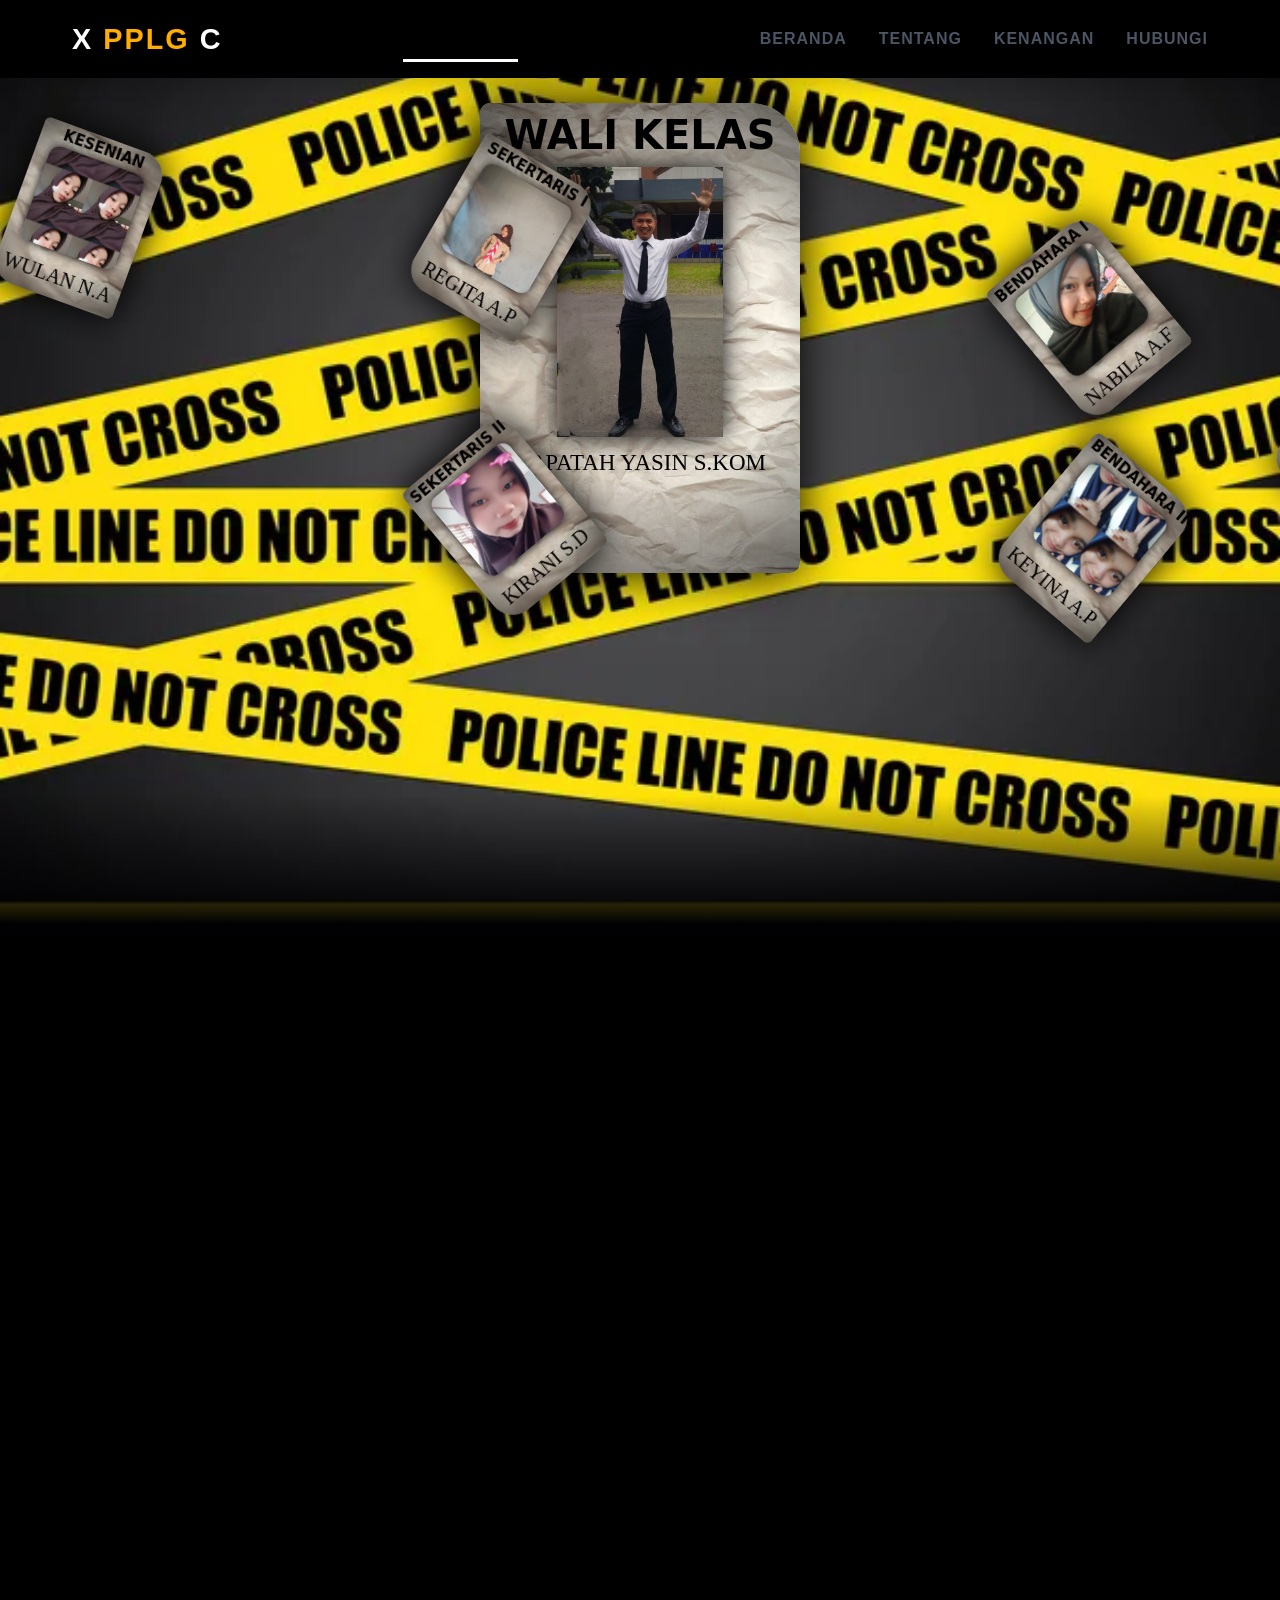
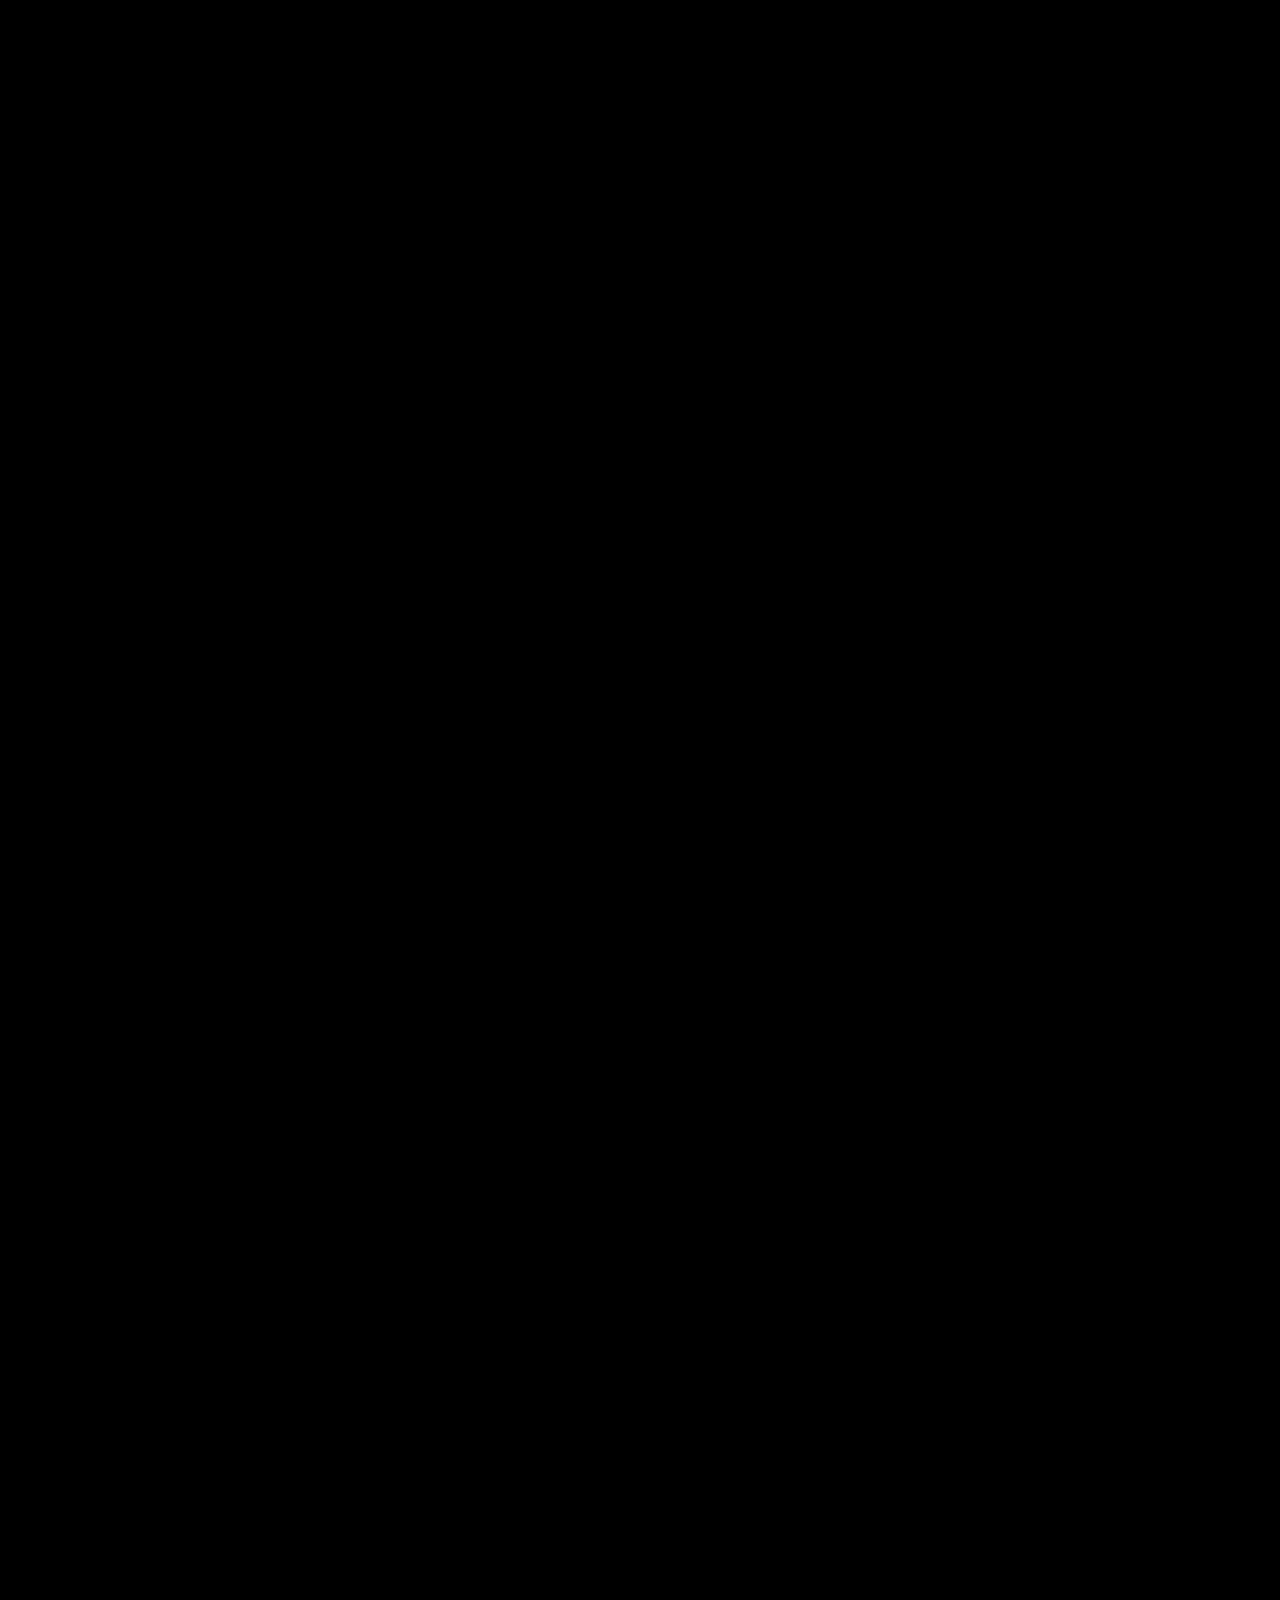
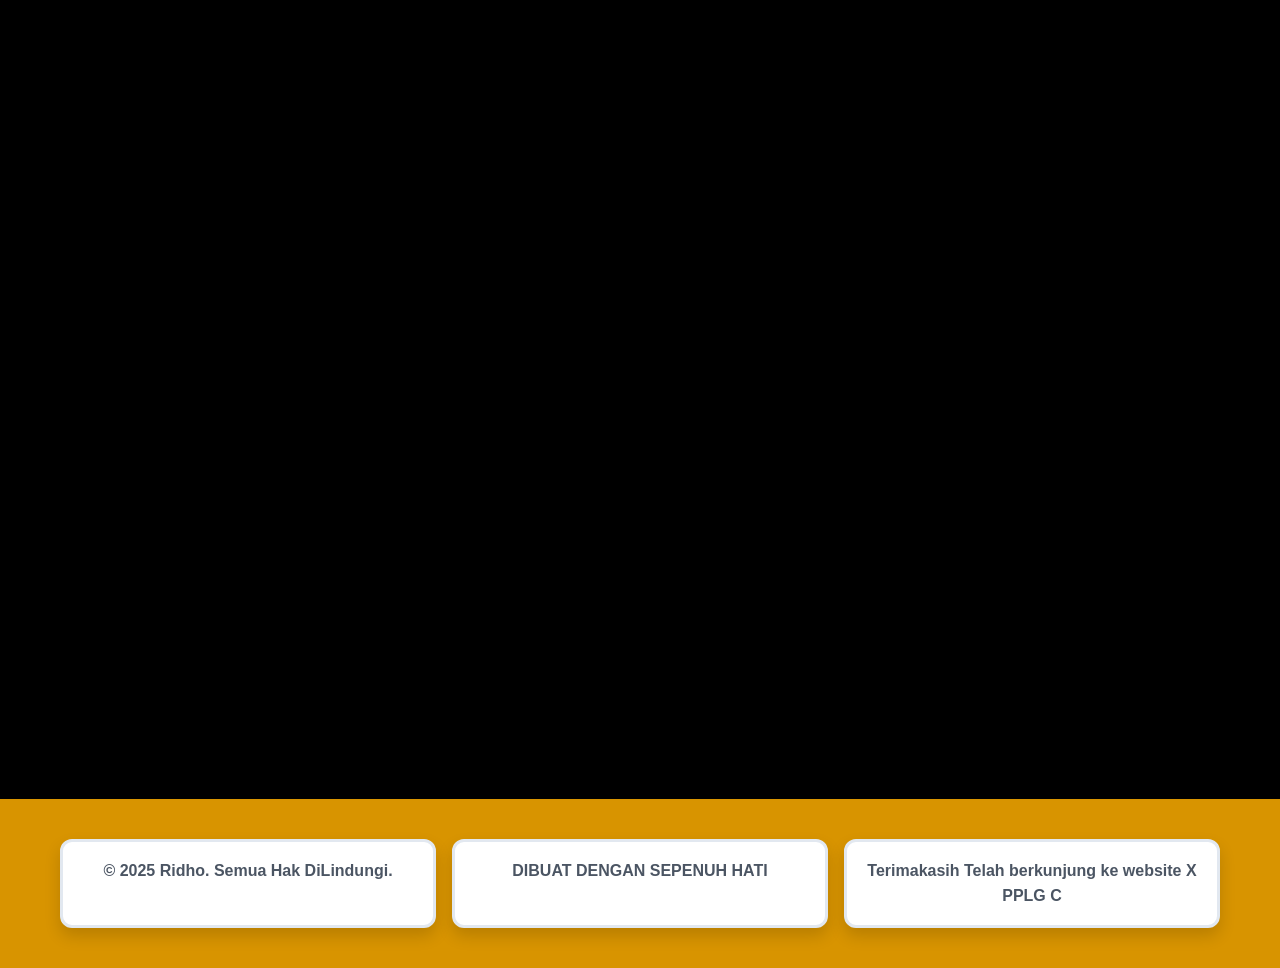
<file: index.html>
<!DOCTYPE html>
<html lang="en">
  <head>
    <meta charset="UTF-8" />
    <meta name="viewport" content="width=device-width, initial-scale=1.0" />
    <title>WEBSITE - X PPLG C</title>
    <meta name="description" content="&copy; 2025 Ridho. Web kelas X PPLG C" />

    <!-- font -->
    <link rel="preconnect" href="https://fonts.googleapis.com" />
    <link rel="preconnect" href="https://fonts.gstatic.com" crossorigin />
    <link
      href="https://fonts.googleapis.com/css2?family=Rubik+Mono+One&display=swap"
      rel="stylesheet"
    />
    <!-- logo -->
    <link
      rel="stylesheet"
      href="https://cdnjs.cloudflare.com/ajax/libs/font-awesome/6.5.2/css/all.min.css"
    />

    <!-- aos -->
    <link href="https://unpkg.com/aos@2.3.1/dist/aos.css" rel="stylesheet" />

    <!-- css -->
    <link rel="stylesheet" href="style.css" />
  </head>
  <body>
    <!-- nav -->
    <header class="header">
      <nav class="nav-container">
        <div class="logo">
          <h1 class="logo-text">X <span>PPLG</span> C</h1>
        </div>
        <ul class="nav-menu">
          <li><a href="#home" class="nav-link">Beranda</a></li>
          <li><a href="#about" class="nav-link">Tentang</a></li>
          <li><a href="#projects" class="nav-link">Kenangan</a></li>
          <li><a href="#contact" class="nav-link">Hubungi</a></li>
        </ul>
        <div class="hamburger">
          <span></span>
          <span></span>
          <span></span>
        </div>
      </nav>
    </header>

    <!-- hero -->
    <section id="home" class="hero">
      <div class="hero-container">
        <div class="hero-content">
          <div
            class="hero-image"
            data-aos="fade-up"
            data-aos-offset="300"
            data-aos-duration="1300"
            data-aos-delay="200"
          >
            <p>WALI KELAS</p>
            <img src="walikelas.jpg" alt="dia" class="character-img" /><br />
            <span>BP.PATAH YASIN S.KOM</span>
          </div>
          <div class="struktur-container">
            <div
              class="struktur wakil-km1"
              data-aos="fade-down"
              data-aos-offset="300"
              data-aos-duration="1500"
              data-aos-delay="800"
            >
              <p>WAKIL KM I</p>
              <img src="wakilkm1.jpg" alt="wakil-km1" />
              <span>ZEIN.S</span>
            </div>
            <div
              class="struktur km"
              data-aos="fade-down"
              data-aos-offset="300"
              data-aos-duration="1500"
              data-aos-delay="800"
            >
              <p>KETUA MURID</p>
              <img src="km.jpg" alt="KM" />
              <span>ALFINO N.H</span>
            </div>
            <div
              class="struktur wakil-km2"
              data-aos="fade-down"
              data-aos-offset="300"
              data-aos-duration="1500"
              data-aos-delay="800"
            >
              <p>WAKIL KM II</p>
              <img src="wakilkm2.jpg" alt="wakil-km2" />
              <span>M.RIDHO.A</span>
            </div>
          </div>
          <div class="struktur-container1">
            <div
              class="struktur sekertaris1"
              data-aos="fade-right"
              data-aos-offset="150"
              data-aos-duration="1000"
              data-aos-delay="400"
            >
              <p>SEKERTARIS I</p>
              <img src="sekertaris1.jpg" alt="sekertaris1" />
              <span>REGITA A.P</span>
            </div>
            <div
              class="struktur sekertaris2"
              data-aos="fade-left"
              data-aos-offset="150"
              data-aos-duration="1000"
              data-aos-delay="400"
            >
              <p>SEKERTARIS II</p>
              <img src="sekertaris2.jpg" alt="sekertaris2" />
              <span>KIRANI S.D</span>
            </div>
            <div
              class="struktur bendahara1"
              data-aos="fade-right"
              data-aos-offset="150"
              data-aos-duration="1000"
              data-aos-delay="400"
            >
              <p>BENDAHARA I</p>
              <img src="bendahara1.jpg" alt="bendahara1" />
              <span>NABILA A.F</span>
            </div>
            <div
              class="struktur bendahara2"
              data-aos="fade-left"
              data-aos-offset="150"
              data-aos-duration="1000"
              data-aos-delay="400"
            >
              <p>BENDAHARA II</p>
              <img src="bendahara2.jpg" alt="bendahara2" />
              <span>KEYINA A.P</span>
            </div>
            <div
              class="struktur keamanan"
              data-aos="fade-right"
              data-aos-offset="150"
              data-aos-duration="1000"
              data-aos-delay="400"
            >
              <p>KEAMANAN</p>
              <img src="keamanan.png" alt="bendahara2" />
              <span>FARIS D.M</span>
            </div>
            <div
              class="struktur kebersihan"
              data-aos="fade-left"
              data-aos-offset="150"
              data-aos-duration="1000"
              data-aos-delay="400"
            >
              <p>KEBERSIHAN</p>
              <img src="kebersihan.jpg" alt="bendahara2" />
              <span>FITRIA S</span>
            </div>
            <div
              class="struktur olahraga"
              data-aos="fade-right"
              data-aos-offset="150"
              data-aos-duration="1000"
              data-aos-delay="400"
            >
              <p>OLAHRAGA</p>
              <img src="olahraga.jpg" alt="bendahara2" />
              <span>WINDI R</span>
            </div>
            <div
              class="struktur kesenian"
              data-aos="fade-left"
              data-aos-offset="150"
              data-aos-duration="1000"
              data-aos-delay="400"
            >
              <p>KESENIAN</p>
              <img src="kesenian.jpg" alt="bendahara2" />
              <span>WULAN N.A</span>
            </div>
            <div
              class="struktur humas"
              data-aos="fade-right"
              data-aos-offset="150"
              data-aos-duration="1000"
              data-aos-delay="400"
            >
              <p>HUMAS</p>
              <img src="humas.jpg" alt="bendahara2" />
              <span>NAYLA</span>
            </div>
            <div
              class="struktur keagamaan"
              data-aos="fade-left"
              data-aos-offset="150"
              data-aos-duration="1000"
              data-aos-delay="400"
            >
              <p>KEAGAMAAN</p>
              <img src="keagamaan.jpg" alt="bendahara2" />
              <span>ASHROH M.R</span>
            </div>
          </div>
        </div>
        <div class="hero-action">
          <button
            class="comic-button btn-primary"
            onclick="scrollToSection('projects')"
            data-aos="fade-up"
            data-aos-offset="100"
            data-aos-duration="1300"
          >
            <span>LIAT KENANGAN</span>
            <i class="fas fa-rocket"></i>
          </button>
        </div>
      </div>
    </section>

    <!-- about -->
    <section id="about" class="about">
      <div class="container">
        <div
          class="section-header"
          data-aos="zoom-in"
          data-aos-offset="300"
          data-aos-duration="1300"
        >
          <h2 class="section-title">Tentang Kami</h2>
          <div class="comic-divider"></div>
        </div>
        <div class="about-grid">
          <div
            class="about-panel comic-panel"
            data-aos="fade-down"
            data-aos-offset="300"
            data-aos-duration="1300"
            data-aos-delay="200"
          >
            <div class="panel-header">
              <h3 class="panel-title">jadwal piket dan pelajaran</h3>
              <div class="pembatas-container">
                <div class="pembatas">
                  <ul>
                    <p class="tebel">JADWAL PIKET:</p>
                    <p class="tebel">SENIN</p>
                    <li>Ridho - Nayla</li>
                    <li>Faris - Regita</li>
                    <li>Arda - Sri</li>
                    <li>Cantika - Nabila</li>
                    <li>Risha - Widia</li>

                    <p class="tebel">SELASA</p>
                    <li>Evita - Kirani</li>
                    <li>Farhan - Mila</li>
                    <li>Ahyar - Meli</li>
                    <li>Yunisa - Renita</li>
                    <li>Dea</li>

                    <p class="tebel">RABU</p>
                    <li>Alfino - Vina</li>
                    <li>Fauzan - Amel</li>
                    <li>Reza - Fitria</li>
                    <li>Zein - Aisyah</li>
                    <li>Wulan</li>

                    <p class="tebel">KAMIS</p>
                    <li>Rafi - Livia</li>
                    <li>Asroh - Early</li>
                    <li>Kustian - Windi</li>
                    <li>Zazkia - Keyina</li>

                    <p class="tebel">JUMAT</p>
                    <li>PIKET BERSAMA</li>
                    <li>
                      jika ada salah satu siswa yang tidak piket<br />
                      maka di tanggung jawabkan di hati jum'at
                    </li>
                  </ul>
                </div>
                <div class="pembatas1">
                  <p class="tebel">JADWAL MAPEL:</p>
                  <ul>
                    <p class="tebel">SENIN</p>
                    <li>UPACARA</li>
                    <li>INFORMATIKA</li>
                    <li>MATEMATIKA</li>
                    <li>BAHASA INDONESIA</li>
                    <li>PIPAS</li>

                    <p class="tebel">SELASA</p>
                    <li>BIMBINGAN</li>
                    <li>DPK</li>
                    <li>BAHASA INDONESIA</li>
                    <li>PIPAS</li>

                    <p class="tebel">RABU</p>
                    <li>SEJARAH</li>
                    <li>MULOK1</li>
                    <li>PP</li>
                    <li>MATEMATIKA</li>
                    <li>SENI BUDAYA</li>

                    <p class="tebel">KAMIS</p>
                    <li>DPK</li>
                    <li>BAHASA INGGRIS</li>

                    <p class="tebel">JUMAT</p>
                    <li>DUHA</li>
                    <li>INFORMATIKA</li>
                    <li>BAHASA INGGRIS</li>
                    <li>PAI</li>
                    <li>PJOK</li>
                  </ul>
                </div>
              </div>
            </div>
          </div>

          <div
            class="skills-panel comic-panel"
            data-aos="fade-up"
            data-aos-offset="150"
            data-aos-duration="1300"
            data-aos-delay="200"
          >
            <div class="panel-header">
              <h3 class="panel-title">Fakta Fakta <span>X PPLG C</span></h3>
            </div>
            <div
              class="skills-grid"
              data-aos="fade-right"
              data-aos-duration="1300"
            >
              <div class="skill-badge">
                <span>Ramah Wak</span>
              </div>
              <div
                class="skill-badge"
                data-aos="fade-left"
                data-aos-duration="1300"
                data-aos-delay="400"
              >
                <span>Asik Abies</span>
              </div>
              <div
                class="skill-badge"
                data-aos="fade-right"
                data-aos-duration="1300"
                data-aos-delay="800"
              >
                <span>Jago B.Ing(asli Jir)</span>
              </div>
              <div
                class="skill-badge"
                data-aos="fade-left"
                data-aos-duration="1300"
                data-aos-delay="1200"
              >
                <span>Jago Coding(Real Asli 100%)</span>
              </div>
              <div
                class="skill-badge"
                data-aos="fade-right"
                data-aos-duration="1300"
                data-aos-delay="1400"
              >
                <span>👫 : 35 students</span>
              </div>
              <div
                class="skill-badge"
                data-aos="fade-left"
                data-aos-duration="1300"
                data-aos-delay="1800"
              >
                <span>Solid Wak</span>
              </div>
            </div>
            <div
              class="skill-badge jarak"
              data-aos="zoom-in"
              data-aos-duration="1300"
              data-aos-delay="2000"
            >
              <img src="denah_duduk.jpeg" alt="denah_duduk" />
            </div>
          </div>
        </div>
      </div>
    </section>

    <!-- kenangan -->
    <section id="projects" class="projects">
      <div class="container1">
        <div
          class="section-header"
          data-aos="zoom-in"
          data-aos-duration="1300"
          data-aos-offset="400"
        >
          <h2 class="section-title">KENANGAN</h2>
          <div class="comic-divider"></div>
        </div>

        <div class="projects-grid">
          <div
            class="project-card comic-panel"
            data-aos="fade-down"
            data-aos-duration="1300"
            data-aos-offset="400"
          >
            <div class="project-image">
              <img src="gambar_kenagan.png" alt="gambar_kenagan" />
              <div class="project-overlay">
                <button
                  class="comic-button btn-action"
                  onclick="openProject(1)"
                >
                  <span>KUNJUNGI</span>
                </button>
              </div>
            </div>
            <div class="project-content">
              <h3 class="project-title">KELAS X</h3>
              <p class="project-description">
                Fotbar adalah cara sederhana namun berharga untuk mengikat momen
                kebersamaan, agar kenangan sekolah tetap hidup meski waktu
                berlalu.
              </p>
              <div class="project-tags">
                <span class="tag">ALBUM</span>
                <span class="tag">SLIDE UNTUK MELIHAT KENANGAN LAINNYA</span>
              </div>
            </div>
          </div>

          <div
            class="project-card comic-panel"
            data-aos="fade-up"
            data-aos-duration="1300"
            data-aos-delay="400"
            data-aos-offset="400"
          >
            <div class="project-image">
              <img src="coming_soon.png" alt="Project 2" />
              <div class="project-overlay">
                <button
                  class="comic-button btn-action"
                  onclick="openProject(2)"
                >
                  <span>KUNJUNGI</span>
                </button>
              </div>
            </div>
            <div class="project-content">
              <h3 class="project-title">KELAS XI</h3>
              <p class="project-description">
                Fitur ini akan tersedia ketika kami menyentuh kelas XI.
              </p>
              <div class="project-tags">
                <span class="tag">COMING SOON</span>
                <span class="tag">SLIDE UNTUK MELIHAT KENANGAN LAINNYA</span>
              </div>
            </div>
          </div>

          <div
            class="project-card comic-panel"
            data-aos="fade-down"
            data-aos-duration="1300"
            data-aos-delay="800"
            data-aos-offset="400"
          >
            <div class="project-image">
              <img src="coming_soon.png" alt="Project 3" />
              <div class="project-overlay">
                <button
                  class="comic-button btn-action"
                  onclick="openProject(3)"
                >
                  <span>KUNJUNGI</span>
                </button>
              </div>
            </div>
            <div class="project-content">
              <h3 class="project-title">KELAS XII</h3>
              <p class="project-description">
                Fitur ini akan tersedia ketika kami menyentuh kelas XII.
              </p>
              <div class="project-tags">
                <span class="tag">COMING SOON</span>
                <span class="tag">SLIDE UNTUK MELIHAT KENANGAN LAINNYA</span>
              </div>
            </div>
          </div>
        </div>
      </div>
    </section>

    <!-- contact -->
    <section id="contact" class="contact">
      <div class="container">
        <div
          class="section-header"
          data-aos="fade-down"
          data-aos-duration="1300"
          data-aos-offset="300"
        >
          <h2 class="section-title">Ayo Kerja Sama</h2>
          <div class="comic-divider"></div>
        </div>

        <div class="contact-content">
          <div
            class="contact-info comic-panel"
            data-aos="fade-down-right"
            data-aos-duration="1300"
            data-aos-offset="300"
          >
            <div
              class="speech-bubble contact-bubble"
              data-aos="zoom-in"
              data-aos-duration="1300"
              data-aos-delay="900"
            >
              <h3>Ingin Kerja Sama?</h3>
              <p>
                Ayo Buat sesuatu project kerja sama dengan hasil yang memuaskan
              </p>
            </div>

            <div class="contact-details">
              <div class="contact-item">
                <i class="fas fa-envelope"></i>
                <span>deal220209@gmail.com</span>
              </div>
              <div class="contact-item">
                <i class="fas fa-phone"></i>
                <span>+62 821-2481-4707</span>
              </div>
              <div class="contact-item">
                <i class="fas fa-map-marker-alt"></i>
                <span>SMKN 1 PADAHERANG</span>
              </div>
            </div>

            <div class="social-links">
              <a
                href="https://www.instagram.com/xpplg.c_/"
                class="social-link"
                data-aos="zoom-in"
                data-aos-duration="1300"
                data-aos-delay="550"
                ><i class="fab fa-instagram"></i
              ></a>
              <a
                href="https://www.tiktok.com/@x.pplg.c"
                class="social-link"
                data-aos="zoom-in"
                data-aos-duration="1300"
                data-aos-delay="1200"
                ><i class="fab fa-tiktok"></i
              ></a>
              <a
                href="https://www.instagram.com/smknegeri1padaherang/"
                class="social-link"
                data-aos="zoom-in"
                data-aos-duration="1300"
                data-aos-delay="1700"
                ><i class="fa-solid fa-school"></i
              ></a>
              <a
                href="https://github.com/Idooooo125"
                class="social-link"
                data-aos="zoom-in"
                data-aos-duration="1300"
                data-aos-delay="2100"
                ><i class="fab fa-github"></i
              ></a>
            </div>
          </div>

          <form class="contact-form comic-panel" id="contactForm"
          data-aos="fade-down-left"
            data-aos-duration="1300"
            data-aos-offset="300">
            <div class="form-group"
            data-aos="fade-right"
                data-aos-duration="1300"
                data-aos-delay="650">
              <label for="name">Nama</label>
              <input
                type="text"
                id="name"
                name="name"
                required
                placeholder="Masukan Nama Anda"
              />
            </div>
            <div class="form-group"
            data-aos="fade-left"
                data-aos-duration="1300"
                data-aos-delay="1000">
              <label for="email">Email</label>
              <input
                type="email"
                id="email"
                name="email"
                required
                placeholder="No Atau Email Anda"
              />
            </div>
            <div class="form-group"
            data-aos="fade-right"
                data-aos-duration="1300"
                data-aos-delay="1300">
              <label for="subject">Project</label>
              <input
                type="text"
                id="subject"
                name="subject"
                required
                placeholder="Masukan Project Anda"
              />
            </div>
            <div class="form-group"
            data-aos="fade-left"
                data-aos-duration="1300"
                data-aos-delay="1500">
              <label for="message">Pesan</label>
              <textarea
                id="message"
                name="message"
                rows="5"
                required
                placeholder="(Opsional)"
              ></textarea>
            </div>
            <button type="submit" class="comic-button btn-primary"
            data-aos="zoom-in"
                data-aos-duration="1300"
                data-aos-delay="2000">
              <span>Kirim Pesan</span>
              <i class="fas fa-paper-plane"></i>
            </button>
          </form>
        </div>
      </div>
    </section>

    <!-- Footer -->
    <footer class="footer">
      <div class="container">
        <div class="footer-content">
          <div class="footer-panel comic-panel">
            <p>&copy; 2025 Ridho. Semua Hak DiLindungi.</p>
          </div>
          <div class="footer-panel comic-panel">
            <p>DIBUAT DENGAN SEPENUH HATI</p>
          </div>
          <div class="footer-panel comic-panel">
            <p>Terimakasih Telah berkunjung ke website X PPLG C</p>
          </div>
        </div>
      </div>
    </footer>

    <!-- js -->
    <script src="script.js" defer></script>
    <!-- animasi aos -->
    <script src="https://unpkg.com/aos@2.3.1/dist/aos.js"></script>
    <script>
      AOS.init();
    </script>
  </body>
</html>
</file>
<file: style.css>
* {
  margin: 0;
  padding: 0;
  box-sizing: border-box;
}

:root {
  /* warna warna */
  --background: #000000;
  --foreground: #4b5563;
  --card: rgb(255, 255, 255);
  --card-foreground: rgb(0, 0, 0);
  --popover: #d89400;
  --popover-foreground: rgb(0, 0, 0);
  --primary: #9d6b00;
  --primary-foreground: black;
  --secondary: #9d6b00;
  --secondary-foreground: rgb(0, 0, 0);
  --muted: #f8fafc;
  --muted-foreground: #4b5563;
  --accent: #fffbeb;
  --accent-foreground: #4b5563;
  --destructive: #9d6b00;
  --destructive-foreground: #ffffff;
  --border: #e2e8f0;
  --input: #ffffff;
  --ring: rgba(167, 141, 127, 0.5);

  /* spesifik costum properti */
  --comic-panel-shadow: 0 8px 16px rgba(0, 0, 0, 0.15);
  --comic-bubble-shadow: 0 4px 8px rgba(0, 0, 0, 0.1);
  --comic-border-width: 3px;

  /* font */
  --font-heading: 'poppins', sans-serif;
  --font-body: 'poppins', sans-serif;
}

body {
  font-family: var(--font-body);
  background-color: var(--background);
  color: var(--foreground);
  line-height: 1.6;
  overflow-x: hidden;
}

.container {
  max-width: 1200px;
  margin: 0 auto;
  padding: 0 20px;
}

/* comic spesifik style */
.comic-panel {
  border: var(--comic-border-width) solid var(--border);
  box-shadow: var(--comic-panel-shadow);
  transition: all 0.3s ease;
  background: var(--card);
  border-radius: 12px;
}

.comic-panel:hover {
  transform: translateY(-4px);
  box-shadow: 0 12px 24px rgba(0, 0, 0, 0.2);
}

.speech-bubble {
  position: relative;
  background: var(--popover);
  color: var(--popover-foreground);
  border-radius: 20px;
  padding: 1rem 1.5rem;
  box-shadow: var(--comic-bubble-shadow);
  margin: 1rem 0;
}

.speech-bubble::after {
  content: "";
  position: absolute;
  bottom: -10px;
  left: 30px;
  width: 0;
  height: 0;
  border-left: 15px solid transparent;
  border-right: 15px solid transparent;
  border-top: 15px solid var(--popover);
}

.comic-button {
  position: relative;
  overflow: hidden;
  transition: all 0.3s ease;
  border: none;
  cursor: pointer;
  font-family: var(--font-heading);
  font-size: 1.1rem;
  padding: 12px 24px;
  border-radius: 8px;
  display: inline-flex;
  align-items: center;
  gap: 8px;
  text-transform: uppercase;
  letter-spacing: 1px;
}

.comic-button:hover {
  transform: scale(1.05);
}

.comic-button::before {
  content: "";
  position: absolute;
  top: 0;
  left: -100%;
  width: 100%;
  height: 100%;
  background: linear-gradient(90deg, transparent, rgba(0, 0, 0, 0.3), transparent);
  transition: left 0.5s;
}

.comic-button:hover::before {
  left: 100%;
}

.btn-primary {
  background: #ffb700;
  color: var(--primary-foreground);
}

.btn-action {
  background: var(--secondary);
  color: var(--secondary-foreground);
  padding: 8px 16px;
  font-size: 0.9rem;
}

/* header */
.header {
  position: fixed;
  top: 0;
  width: 100%;
  background: var(--background);
  /* border-bottom: var(--comic-border-width) solid var(--border); */
  z-index: 1000;
  box-shadow: var(--comic-panel-shadow);
}

.nav-container {
  display: flex;
  justify-content: space-between;
  align-items: center;
  padding: 1rem 2rem;
  max-width: 1200px;
  margin: 0 auto;
}

.logo-text {
  font-family: var(--font-heading);
  font-size: 1.8rem;
  color: #fff;
  text-transform: uppercase;
  letter-spacing: 2px;
}
.logo {
  width: auto;
}

.logo::after {
  content: "";
  position: absolute;
  left: 403px;
  bottom: 16px;
  width: 115px;   /* panjang garis bawah */
  height: 3px;   /* ketebalan */
  background: white;
}

.logo-text span {
  color: #ffae00;
}

.nav-menu {
  display: flex;
  list-style: none;
  gap: 2rem;
}

.nav-link {
  text-decoration: none;
  color: var(--foreground);
  font-weight: 600;
  text-transform: uppercase;
  letter-spacing: 1px;
  transition: color 0.3s ease;
}

.nav-link:hover {
  color: var(--primary);
}

.hamburger {
  display: none;
  flex-direction: column;
  cursor: pointer;
}

.hamburger span {
  width: 25px;
  height: 3px;
  background: var(--foreground);
  margin: 3px 0;
  transition: 0.3s;
}

/* hero section */
.hero {
  min-height: 100vh;
  display: flex;
  align-items: center;
  justify-content: center;
  padding: 120px 20px 60px;

  background-image: url(bg.jpg);
  position: relative;
  top: -7px;
  background-position: center;
  background-size: cover;
}

.hero::after {
  content: '';
  display: block;
  position: absolute;
  bottom: 0;
  width: 100%;
  height: 15%;
  pointer-events: none;
  background: linear-gradient(0deg, rgba(1, 1, 3, 1) 10%, rgb(255, 255, 255, 0) 100%);
}

.hero-container {
  max-width: 1200px;
  width: 100%;
  text-align: center;
}

.hero-content {
  display: grid;
  grid-template-columns: 1fr auto 1fr;
  gap: 2rem;
  align-items: center;
  margin-bottom: 3rem;
  display: flex;
  flex-direction: column;
  align-items: center;
  justify-content: center;
}
/* struktur */
.struktur-container {
  display: flex;
  justify-content: center;
  gap: 1.5rem;    /* jarak antar box struktur */
  flex-wrap: wrap; /* kalau layar kecil, otomatis turun ke bawah */
}
.struktur-container1 {
  display: flex;
  justify-content: center;
  gap: 1.5rem;    /* jarak antar box struktur */
  flex-wrap: wrap; /* kalau layar kecil, otomatis turun ke bawah */
  position: absolute;
  top: 940px;
}

.struktur {
  width: 130px;
  height: 170px;
  background-color: #ffb700;
  color: black;
  border-radius: 6px 25px;
  transition: 1s ease;
  background-image: url(kertas.jpg);
  box-shadow: 0 0 35px;
}
.struktur::after {
  content: '';
  position: absolute;
  top: 0;
  left: 0;
  height: 100%;
  width: 100%;
  background: radial-gradient(circle, rgba(0, 0, 0, 0) 50%, rgba(0, 0, 0, 0.6) 100%);
  border-radius: 6px 25px;
}
.struktur p {
  font-weight: 900;
  font-size: 15px;
  font-family: "Special Elite", system-ui;
}
.struktur span {
  font-weight: 400;
  font-size: 20px;
  font-family: "Rye", serif;
}

.struktur:hover {
  transform: scale(1.08);
}

.struktur img{
  width: 100px;
  height: 100px;
  object-fit: cover;
  box-shadow: 0 0 10px;
  border-radius: 10px;
}

.km {
  content: '';
  position: relative;
  top: 5px;
  left: 0px;
  rotate: 0deg;
}
.wakil-km1 {
  content: '';
  position: relative;
  top: 5px;
  left: 0px;
  rotate: 0deg;
}
.wakil-km2 {
  content: '';
  position: relative;
  top: 5px;
  left: 0px;
  rotate: 0deg;
}
/* posisi struktur START */
.sekertaris1 {
  position: relative;
  top: -780px;
  left: 400px;
  rotate: 30deg;
}
.sekertaris2 {
  position: relative;
  top: -500px;
  left: 250px;
  rotate: -40deg;
}
.bendahara1 {
  position: relative;
  top: -700px;
  left: 680px;
  rotate: -40deg;
}
.bendahara2 {
  content: '';
  position: relative;
  top: -480px;
  left: 530px;
  rotate: 40deg;
  object-position: 70%;
}
.keamanan {
  content: '';
  position: relative;
  top: -800px;
  left: 800px;
  rotate: -20deg;
}
.kebersihan {
  content: '';
  position: relative;
  top: -580px;
  left: 500px;
  rotate: 40deg;
}
.olahraga {
  content: '';
  position: relative;
  top: -400px;
  left: 500px;
  rotate: -30deg;
}
.kesenian {
  content: '';
  position: relative;
  top: -800px;
  left: -1100px;
  rotate: 20deg;
}
.humas {
  content: '';
  position: relative;
  top: -600px;
  left: -1100px;
  rotate: -40deg;
}
.keagamaan {
  content: '';
  position: relative;
  top: -400px;
  left: -1500px;
  rotate: 28deg;
}



/* posisi struktur END */
.hero-title {
  font-family: var(--font-heading);
  font-size: 3rem;
  color: rgb(255, 255, 255);
  text-transform: uppercase;
  letter-spacing: 3px;
  margin-bottom: 0.5rem;
}

.hero-title .icon {
  color: #000000;
  font-size: 1.8rem;
}

.hero-subtitle {
  font-size: 1.2rem;
  font-weight: 600;
}

.hero-subtitle span {
  color: #ffe297;
  font-weight: 900;
}

.hero-image {
  width: 320px;
  height: 470px;
  color: black;
  border-radius: 10px 50px;
  transition: 1s ease;
  justify-content: center;
  box-shadow: 0 0 50px;

  background-image: url(kertas.jpg);
  background-size: cover;
  background-position: center;

  position: relative;
  top: -10px;

}
.hero-image::after {
  content: '';
  position: absolute;
  top: 0;
  left: 0;
  height: 100%;
  width: 100%;
  background: radial-gradient(circle, rgba(0, 0, 0, 0) 50%, rgba(0, 0, 0, 0.6) 100%);
  border-radius: 10px 50px;
}
.hero-image:hover {
  transform: scale(1.05);
}
.hero-image p {
  font-weight: 900;
  font-size: 40px;
  font-family: "Special Elite", system-ui;
}

.hero-image span {
  font-weight: 500;
  font-size: 23px;
  font-family: "Rye", serif;
}

.character-img {
  max-width: 250px;
  max-height: 270px;
  height: auto;
  object-fit: cover;
  /* border-radius: 50%; */
  box-shadow: 0 0 25px black;
}

.hero-bubble-2 {
  align-self: start;
  margin-top: 2rem;
}

/* seksi styling */
.section-header {
  text-align: center;
  margin-bottom: 4rem;
}

.section-title {
  font-family: var(--font-heading);
  font-size: 2.5rem;
  color: var(--primary);
  text-transform: uppercase;
  letter-spacing: 2px;
  margin-bottom: 1rem;
}

.comic-divider {
  width: 100px;
  height: 4px;
  background: var(--secondary);
  margin: 0 auto;
  border-radius: 2px;
}

/* about */
.tebel {
  font-weight: 900;
  font-size: 20px ;
}
.about {
  padding: 80px 0;
  background: var(--background);
}

.about .icon {
  font-size: 1.6rem;
}

.about-grid {
  display: grid;
  grid-template-columns: 2fr 1fr;
  gap: 2rem;
}

.about-panel,
.skills-panel {
  padding: 2rem;
}

.panel-header {
  margin-bottom: 1.5rem;
  display: flex;
  flex-direction: column;
}
.panel-header .pembatas-container {
  display: flex;
  gap: 140px;
}

.panel-title {
  font-family: var(--font-heading);
  font-size: 1.5rem;
  text-transform: uppercase;
  letter-spacing: 1px;
  margin-bottom: 30px;
}

.panel-title span {
  color: #d89400;
}

.panel-content p {
  margin-bottom: 1rem;
  font-size: 1.1rem;
}

.skills-grid {
  display: grid;
  grid-template-columns: repeat(2, 1fr);
  gap: 1rem;
}

.skill-badge {
  display: flex;
  align-items: center;
  gap: 0.5rem;
  padding: 0.8rem;
  background: var(--accent);
  border: 2px solid var(--border);
  border-radius: 8px;
  font-weight: 600;
  transition: all 0.3s ease;
}

.skill-badge:hover {
  background: var(--primary);
  color: var(--primary-foreground);
  transform: scale(1.05);
}

.jarak {
  margin-top: 25px;
}

.skill-badge img {
 width: 400px;
}

.skill-badge i {
  font-size: 1.2rem;
}

/* kenangan */
.projects {
  padding: 80px 0;
}

.project-title span {
  color: rgb(255, 255, 255);
  background-color: #000000;
  padding: 0 15px;
  border-radius: 17px;
}

.project-title .iced {
  color: rgb(146, 228, 255);
}

.projects-grid {
  display: grid;
  grid-template-columns: repeat(auto-fit, minmax(350px, 1fr));
  gap: 2rem;
}

.project-card {
  overflow: hidden;
  transition: all 0.3s ease;
}

.project-image {
  position: relative;
  overflow: hidden;
}

.project-image img {
  width: 100%;
  height: 250px;
  object-fit: cover;
  object-position: center -160px;
  transition: transform 0.3s ease;
}

.project-overlay {
  position: absolute;
  top: 0;
  left: 0;
  right: 0;
  bottom: 0;
  background: rgba(0, 0, 0, 0.7);
  display: flex;
  align-items: center;
  justify-content: center;
  opacity: 0;
  transition: opacity 0.3s ease;
}

.project-card:hover .project-overlay {
  opacity: 1;
}

.project-card:hover .project-image img {
  transform: scale(1.1);
}

.project-content {
  padding: 1.5rem;
}

.project-title {
  font-family: var(--font-heading);
  font-size: 1.3rem;
  color: var(--primary);
  margin-bottom: 0.5rem;
  text-transform: uppercase;
}

.project-description {
  margin-bottom: 1rem;
  color: var(--muted-foreground);
}

.project-tags {
  display: flex;
  gap: 0.5rem;
  flex-wrap: wrap;
}

.tag {
  background: var(--secondary);
  color: var(--secondary-foreground);
  padding: 0.3rem 0.8rem;
  border-radius: 20px;
  font-size: 0.8rem;
  font-weight: 600;
  text-transform: uppercase;
}

/* contact */
.contact {
  padding: 80px 0;
  background: var(--background);
}

.contact-content {
  display: grid;
  grid-template-columns: 1fr 1fr;
  gap: 3rem;
}

.contact-info {
  padding: 2rem;
}

.contact-bubble h3 {
  font-family: var(--font-heading);
  font-size: 1.5rem;
  margin-bottom: 0.5rem;
  text-transform: uppercase;
}

.contact-details {
  margin: 2rem 0;
}

.contact-item {
  display: flex;
  align-items: center;
  gap: 1rem;
  margin-bottom: 1rem;
  font-weight: 600;
}

.contact-item i {
  color: var(--primary);
  font-size: 1.2rem;
  width: 20px;
}

.social-links {
  display: flex;
  gap: 1rem;
  margin-top: 2rem;
}

.social-link {
  display: flex;
  align-items: center;
  justify-content: center;
  width: 50px;
  height: 50px;
  background: var(--primary);
  color: var(--primary-foreground);
  border-radius: 50%;
  text-decoration: none;
  transition: all 0.3s ease;
}

.social-link:hover {
  background: var(--secondary);
  transform: scale(1.1);
}

.contact-form {
  padding: 2rem;
}

.form-group {
  margin-bottom: 1.5rem;
}

.form-group label {
  display: block;
  margin-bottom: 0.5rem;
  font-weight: 600;
  color: var(--foreground);
  text-transform: uppercase;
  letter-spacing: 1px;
}

.form-group input,
.form-group textarea {
  width: 100%;
  padding: 0.8rem;
  border: 2px solid var(--border);
  border-radius: 8px;
  font-family: var(--font-body);
  font-size: 1rem;
  transition: border-color 0.3s ease;
}

.form-group input:focus,
.form-group textarea:focus {
  outline: none;
  border-color: var(--primary);
}

/* footer */
.footer {
  background: #d89400;
  padding: 40px 0;
}

.footer-content {
  display: grid;
  grid-template-columns: repeat(3, 1fr);
  gap: 1rem;
  text-align: center;
}

.footer-panel {
  padding: 1rem;
  font-weight: 600;
}

/* animasi */
@keyframes fadeInUp {
  from {
    opacity: 0;
    transform: translateY(30px);
  }
  to {
    opacity: 1;
    transform: translateY(0);
  }
}

.fade-in-up {
  animation: fadeInUp 1.3s ease;
}

@keyframes bounce {
  0%,
  20%,
  50%,
  80%,
  100% {
    transform: translateY(0);
  }
  40% {
    transform: translateY(-10px);
  }
  60% {
    transform: translateY(-5px);
  }
}

.bounce-hover:hover {
  animation: bounce 1s;
}

/* layar responsif */
@media (max-width: 768px) {
  .nav-menu {
    position: fixed;
    left: -100%;
    top: 70px;
    flex-direction: column;
    background-color: var(--background);
    width: 100%;
    text-align: center;
    transition: 0.3s;
    box-shadow: var(--comic-panel-shadow);
    padding: 2rem 0;
  }

  .nav-menu.active {
    left: 0;
  }

  .hamburger {
    display: flex;
  }

  .hamburger.active span:nth-child(2) {
    opacity: 0;
  }

  .hamburger.active span:nth-child(1) {
    transform: translateY(8px) rotate(45deg);
  }

  .hamburger.active span:nth-child(3) {
    transform: translateY(-8px) rotate(-45deg);
  }

  .logo::after {
    left: 49.5px;
  }

  .hero-content {
    grid-template-columns: 1fr;
    text-align: center;
  }

/* struktur START */
.struktur-container1 {
  position: relative;
  top: 0;
  left: 0;
}
.km {
  rotate: -11deg;
}
.wakil-km1 {
  rotate: 11deg;
}

.sekertaris1 {
  top: 0;
  left: 0;
  rotate: 5deg;
}
.sekertaris2 {
  top: 0;
  left: 0;
  rotate: -6deg;
}
.bendahara1 {
  top: 0;
  left: 0;
  rotate: 6deg;
}
.bendahara2 {
  top: 0;
  left: 0;
  rotate:-5deg;
}
.keamanan {
  top: 0;
  left: 0;
  rotate: -5deg;
}
.kebersihan {
  top: 0;
  left: 0;
  rotate: 5deg;
}
.olahraga {
  top: 0;
  left: 0;
  rotate: 15deg;
}
.kesenian {
  top: 0;
  left: 0;
  rotate: 20deg;
}
.humas {
  top: 0;
  left: 0;
  rotate: -20deg;
}
.keagamaan {
  top: 0;
  left: 0;
  rotate: 15deg;
}
/* struktur END */

  .hero-title {
    font-size: 2rem;
  }

  .hero-image {
    width: 300px;
    height: 400px;
  }
  .character-img {
    max-width: 200px;
  }

  .hero::after {
    height: 13.5%;
    background: linear-gradient(0deg, rgba(1, 1, 3, 1) 8%, rgb(255, 255, 255, 0) 100%);
  }

  .about-grid {
    grid-template-columns: 1fr;
  }

  .panel-header .pembatas-container {
    font-size: 10px;
    gap: 70px;
  }

  .skills-grid {
    grid-template-columns: 1fr;
  }

  .skill-badge img {
    width: 400px;
  }

 .projects-grid {
    display: flex;            
    gap: 1.4rem;                  
    overflow-x: auto;           /* ngeaktifin scroll horizontal */
    scroll-snap-type: x mandatory; /* opsional: biar snap */
    padding-bottom: 1rem; 
    padding-top: 1rem;
  }
.projects-grid > * {
    flex: 0 0 98%;              /* biar tiap card lebar 80% layar */
    scroll-snap-align: center;   /* opsional: biar snap */
  }

  .projects-grid::-webkit-scrollbar {
    display: none;
  }

  .project-image img {
  width: 100%;
  height: 250px;
  object-fit: cover;
  object-position: center -50px;
  transition: transform 0.3s ease;
}

  .contact-content {
    grid-template-columns: 1fr;
  }

  .footer-content {
    grid-template-columns: 1fr;
  }

  .section-title {
    font-size: 2rem;
  }
}

@media (max-width: 480px) {
  .hero-title {
    font-size: 1.5rem;
  }

  .section-title {
    font-size: 1.5rem;
  }

  .container {
    padding: 0 15px;
  }

  .hero::after {
    height: 10%;
    background: linear-gradient(0deg, rgba(1, 1, 3, 1) 4%, rgb(255, 255, 255, 0) 100%);
  }

  .skill-badge img {
    width: 260px;
  }

}
</file>
